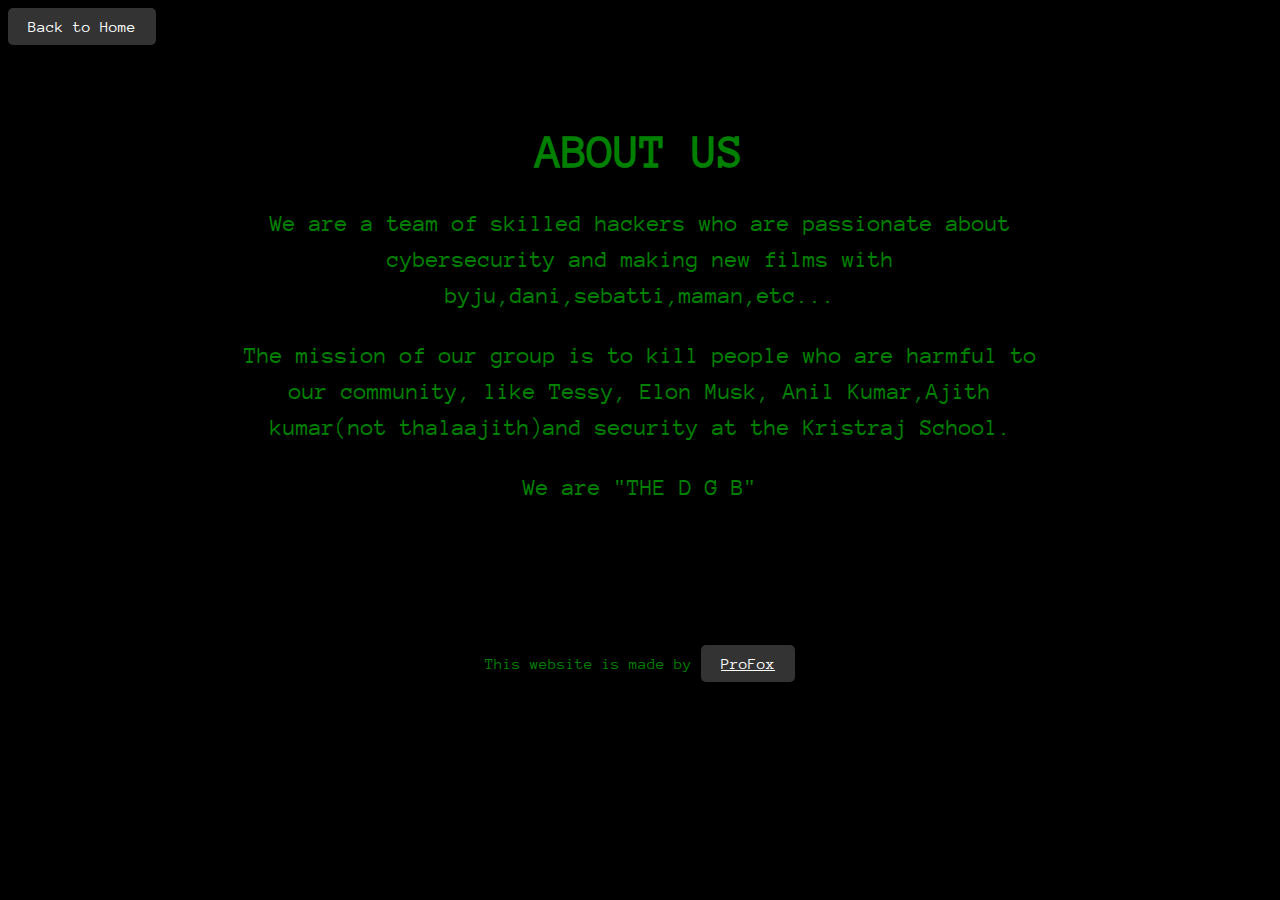
<file: about.html>
<!DOCTYPE html>
<html lang="en">
<head>
  <meta charset="UTF-8">
  <title>About Us</title>
  <link rel="stylesheet" href="about.css">
</head>
<body>
  <a href="index.html">Back to Home</a>
  <div class="container">
    <h1 class="hacker-font">About Us</h1>
    <p>We are a team of skilled hackers who are passionate about cybersecurity and making new films with byju,dani,sebatti,maman,etc...</p>
    <p>The mission of our group is to kill people who are harmful to our community, like Tessy, Elon Musk, Anil Kumar,Ajith kumar(not thalaajith)and security at the Kristraj School.</p>
    <p>We are "THE D G B"</p><br><br><br><br><br><br><br>
This website is made by <a href="https://github.com/thepr0fox/"><u>ProFox</u></a>
  </div>
</body>
</html>
</file>
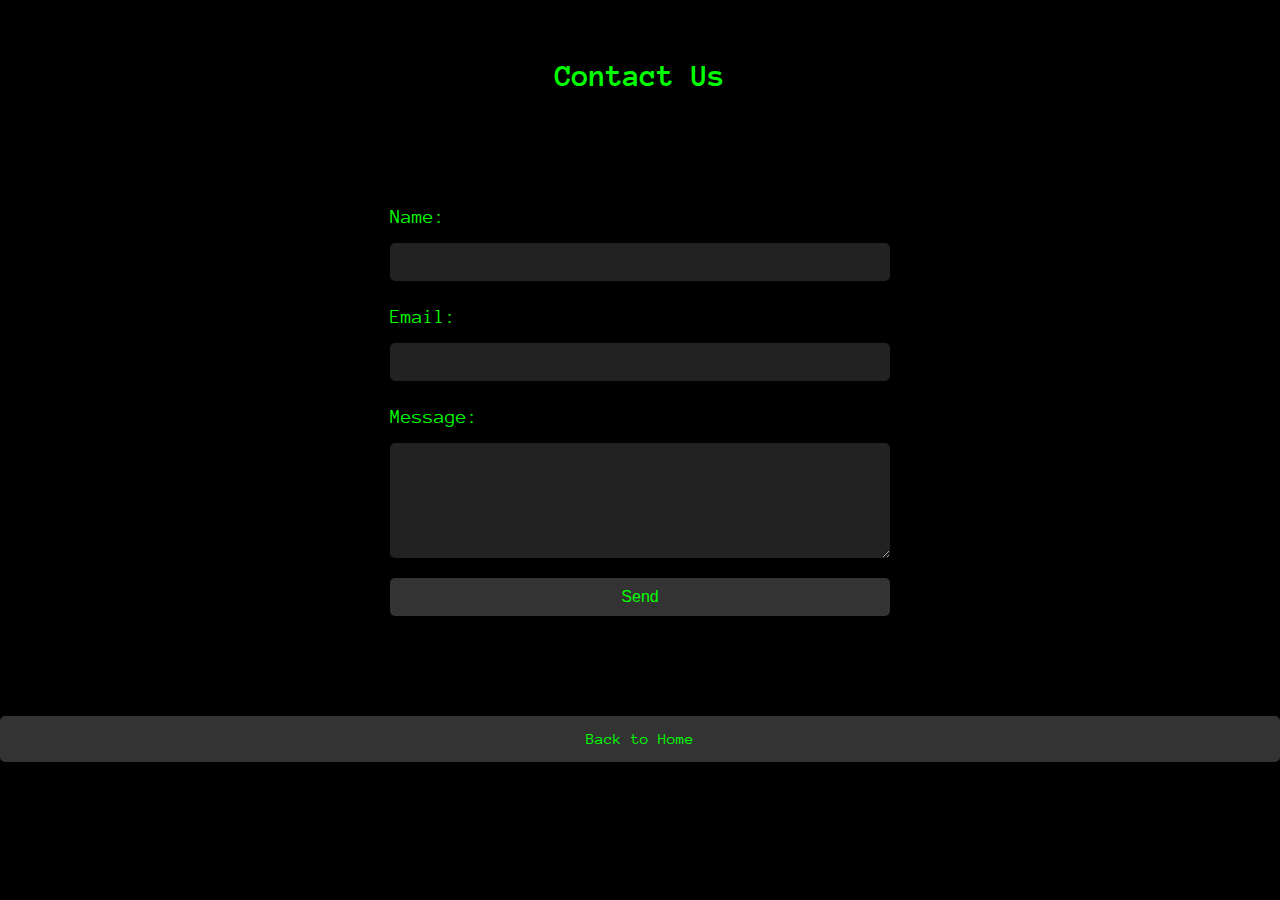
<file: contact.html>
<!DOCTYPE html>
<html lang="en">
<head>
  <meta charset="UTF-8">
  <title>Contact Us</title>
  <link rel="stylesheet" href="contact.css">
  <link href='https://fonts.googleapis.com/css?family=Anonymous+Pro' rel='stylesheet'>
</head>
<body>
  <div class="container">
    <header>
      <h1>Contact Us</h1>
    </header>
    <main>
      <form action="processform.php" method="post">
        <label for="name">Name:</label>
        <input type="text" id="name" name="name" required>

        <label for="email">Email:</label>
        <input type="email" id="email" name="email" required>

        <label for="message">Message:</label>
        <textarea id="message" name="message" rows="5" required></textarea>

        <input type="submit" value="Send">
      </form>
    </main>
    <footer>
      <a href="index.html">Back to Home</a>
    </footer>
  </div>
</body>
</html>
</file>
<file: about.css>
body {
    background-color: black;
    color: green;
    font-family: 'Anonymous Pro', monospace;
  }
  
  .container {
    max-width: 800px;
    margin: 0 auto;
    padding: 50px;
    text-align: center;
  }
  
  .hacker-font {
    font-size: 48px;
    margin-bottom: 30px;
    text-transform: uppercase;
  }
  
  p {
    font-size: 24px;
    line-height: 1.5;
    margin-bottom: 20px;
  }

  @font-face {
    font-family: 'Anonymous Pro';
    src: url('/Anonymous_Pro/AnonymousPro-Regular.ttf') format('truetype');
  }
  
  a {
    display: inline-block;
    padding: 10px 20px;
    background-color: #333;
    color: #fff;
    text-decoration: none;
    font-size: 16px;
    border-radius: 5px;
  }
  
  a:hover {
    background-color: #555;
  }
</file>
<file: contact.css>
* {
    margin: 0;
    padding: 0;
    box-sizing: border-box;
  }
  
  body {
    font-family: 'Anonymous Pro', monospace;
    font-size: 16px;
    line-height: 1.6;
    color: #00ff00;
    background-color: #000000;
  }
  
  header {
    padding: 50px;
    text-align: center;
  }
  
  main {
    padding: 50px;
    max-width: 600px;
    margin: 0 auto;
  }
  
  form {
    display: flex;
    flex-direction: column;
  }
  
  label {
    font-size: 20px;
    margin-bottom: 10px;
  }
  
  input[type="text"],
  input[type="email"],
  textarea {
    padding: 10px;
    font-size: 16px;
    margin-bottom: 20px;
    background-color: #222;
    color: #00ff00;
    border: none;
    border-radius: 5px;
  }
  
  input[type="submit"] {
    padding: 10px;
    font-size: 16px;
    background-color: #333;
    color: #00ff00;
    border: none;
    border-radius: 5px;
    cursor: pointer;
  }
  
  input[type="submit"]:hover {
    background-color: #555;
  }
  
  a {
    display: block;
    padding: 10px 20px;
    background-color: #333;
    color: #00ff00;
    text-decoration: none;
    font-size: 16px;
    border-radius: 5px;
    margin-top: 50px;
    text-align: center;
  }
  
  a:hover {
    background-color: #555;
  }
</file>
